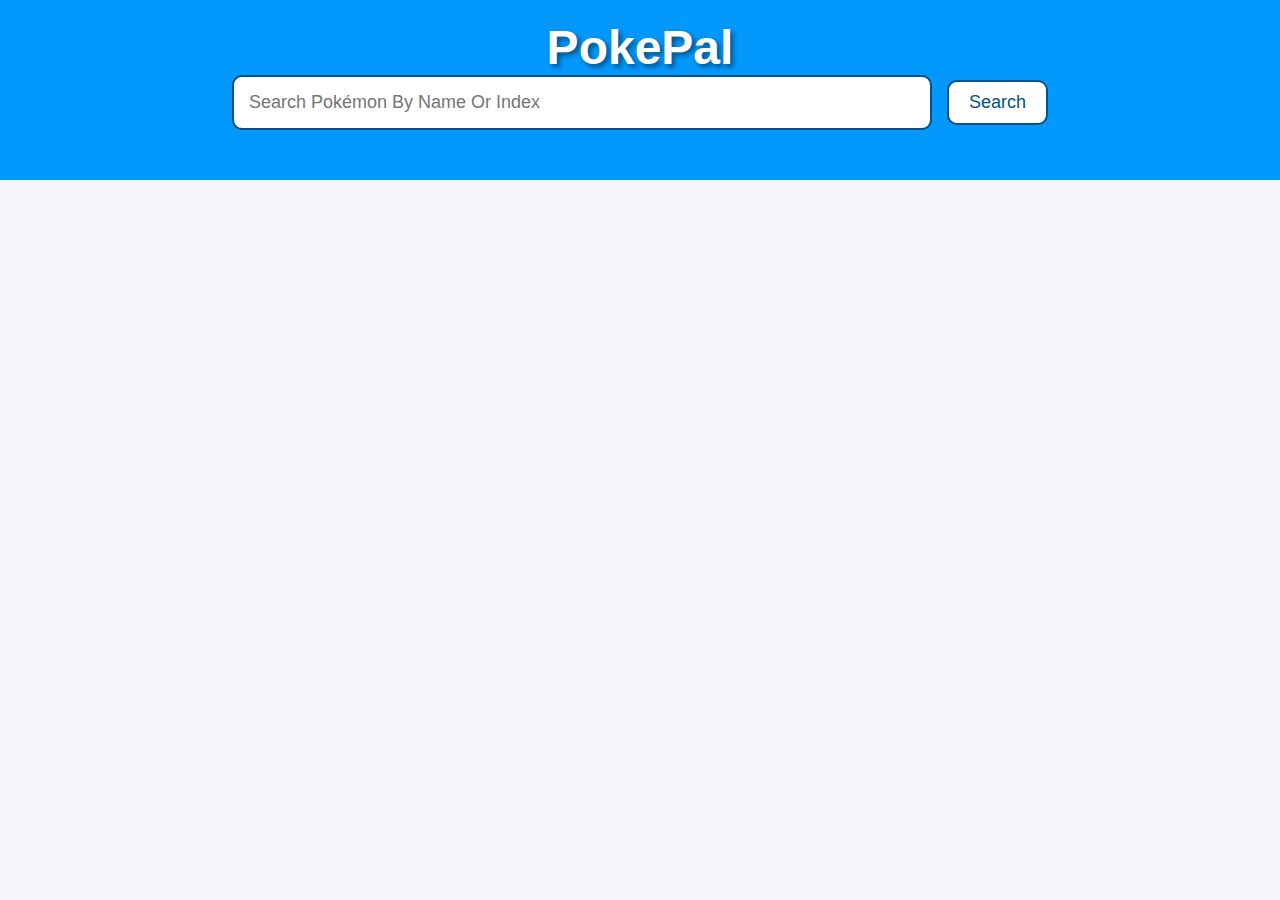
<file: index.html>
<!DOCTYPE html>
<html lang="en">
<head>
  <meta charset="UTF-8" />
  <meta name="viewport" content="width=device-width, initial-scale=1.0" />
  <link rel="stylesheet" href="index.css" />
  <title>PokePal</title>
</head>
<body>
  <header>
    <h1 id="headerText">PokePal</h1>
    <form id="form">
      <input type="text" id="input" placeholder="Search Pokémon by name or index" />
      <div id="btnContainer">
        <button type="submit">Search</button>
      </div>
    </form>
  </header>

  <section id="main">
    <div id="mainContentContainer"></div> <!-- Pokémon list will render here -->
  </section>

  <script src="index.js"></script>
</body>
</html>
</file>
<file: index.css>
/* General Reset and Box Sizing */
* {
  margin: 0;
  padding: 0;
  box-sizing: border-box;
}

/* Header Styling */
header {
  background: #0398fc;
  text-align: center;
  padding: 20px 0;
  margin-bottom: 20px;
}

#headerText {
  font-size: 3em;
  color: #fff;
  text-transform: capitalize;
  text-shadow: 3px 3px 5px #035185;
}

/* Search Form Styling */
#form {
  display: flex;
  justify-content: center;
  align-items: center;
  margin-bottom: 30px;
}

input {
  width: 70%;
  max-width: 700px;
  padding: 15px;
  border-radius: 10px;
  border: 2px solid #035185;
  font-size: 18px;
  text-transform: capitalize;
}

#btnContainer button {
  font-size: 18px;
  padding: 10px 20px;
  margin-left: 15px;
  border-radius: 10px;
  background-color: #fff;
  border: 2px solid #035185;
  color: #035185;
  transition: background 0.3s, color 0.3s;
}

#btnContainer button:hover {
  background-color: #035185;
  color: #fff;
  cursor: pointer;
}

/* Main Content Styling */
#mainContentContainer {
  display: flex;
  flex-wrap: wrap;
  justify-content: space-evenly;
  padding: 20px;
  gap: 20px;
}

/* Pokémon Card Styling */
.pokemonInitial {
  width: 300px;
  background-color: #fff;
  border-radius: 10px;
  box-shadow: 0 8px 16px rgba(0, 0, 0, 0.1);
  transition: transform 0.3s;
  position: relative;
}

.pokemonInitial:hover {
  transform: translateY(-10px);
}

/* Pokémon Image Container */
#img-container {
  width: 100%;
  height: 300px;
  display: flex;
  justify-content: center;
  align-items: center;
  overflow: hidden;
}

#img-container img {
  width: 60%;
  height: auto;
  object-fit: contain;
  transition: transform 0.3s;
}

.pokemonInitial:hover #img-container img {
  transform: scale(1.2);
  cursor: pointer;
}

/* Pokémon ID Container */
#p-Container {
  display: flex;
  justify-content: flex-end;
}

#p-Container p {
  background-color: #03dbfc;
  padding: 10px 15px;
  font-size: 1.2em;
  font-weight: 600;
  border-top-left-radius: 5px;
  border-bottom-left-radius: 5px;
}

/* Pokémon Name Styling */
#nameContainer {
  display: flex;
  justify-content: center;
  align-items: center;
  padding: 15px;
  text-align: center;
}

#nameContainer span {
  font-size: 1.6em;
  font-weight: 700;
  color: #035185;
}

#nameContainer span a {
  text-decoration: none;
  color: inherit;
  transition: color 0.3s;
}

#nameContainer span:hover a {
  color: #07619d;
  cursor: pointer;
}

/* Responsive Design */
@media (max-width: 768px) {
  input {
    width: 90%;
  }

  .pokemonInitial {
    width: 100%;
  }

  #img-container {
    height: 250px;
  }
}

@media (max-width: 480px) {
  #headerText {
    font-size: 2.2em;
  }

  input {
    font-size: 16px;
    padding: 10px;
  }

  #btnContainer button {
    font-size: 16px;
  }

  .pokemonInitial {
    width: 100%;
  }
}

  /*--------------------------page 2 styles*------------------------------*/

/* Body and Main Section */
body {
  font-family: 'Arial', sans-serif;
  background-color: #f4f4f9;
  color: #333;
}

.mainSection {
  padding: 20px;
  max-width: 1200px;
  margin: 0 auto;
}

/* Header */
.header {
  display: flex;
  justify-content: space-between;
  align-items: center;
  padding: 15px;
  background-color: #0398fc;
  border-radius: 10px;
  color: white;
}

.home-icon {
  margin-left: 15px;
  font-size: 2em;
  color: #fff;
  background: none;
  border: none;
}
.home-icon a{
  background: none;
  color: none;
}
.home-icon a i{
  color: #035185;
}
.home-icon:hover {
  cursor: pointer;
  color: #000;
  transition: color 0.3s ease, transform 0.3s ease;
  transform: scale(0.9);
}

.centered-text {
  text-align: center;
}

.pokemon-name {
  font-size: 2.3em;
  font-weight: 700;
  text-transform: capitalize;
  margin-bottom: 10px;
  color: white;
}

.num {
  font-size: 1.4em;
  margin-right: 15px;
}

/* Image Container */
.imageContainer {
  display: flex;
  justify-content: center;
  align-items: center;
  margin: 40px 0;
}

.imageContainer i {
  font-size: 2em;
  cursor: pointer;
}

.img {
  width: 300px;
  height: 300px;
  object-fit: contain;
  margin: 0 20px;
}

/* Info Section */
.infoContainer {
  text-align: center;
  padding: 20px;
  background-color: #fff;
  border-radius: 10px;
  box-shadow: 0 8px 16px rgba(0, 0, 0, 0.1);
}

.typeOfPokemon {
  font-size: 1.5em;
  margin-bottom: 10px;
  text-transform: capitalize;
  color: #035185;
}

.about {
  font-size: 1.9rem;
  margin-top: 20px;
}

.info {
  display: flex;
  justify-content: space-around;
  margin: 20px 0;
}

.pokemonBodyInfo {
  width: 30%;
  background-color: #f4f4f9;
  padding: 10px;
  border-radius: 10px;
  box-shadow: 0 4px 8px rgba(0, 0, 0, 0.1);
}

.weight-header,
.height-header,
.move-header {
  font-size: 1.2em;
  font-weight: 600;
  margin-top: 10px;
}

/* Base Stats */
.baseStatsHeader {
  font-size: 2em;
  margin-bottom: 20px;
}

.stat-container {
  display: flex;
  justify-content: space-around;
  margin: 20px 0;
}

.outer {
  height: 160px;
  width: 160px;
  border-radius: 50%;
  position: relative;
  background-color: #e6e6e6;
  display: flex;
  align-items: center;
  justify-content: center;
  box-shadow: 6px 6px 10px rgba(0, 0, 0, 0.1), -6px -6px 10px rgba(255, 255, 255, 0.7);
}

.inner {
  height: 120px;
  width: 120px;
  border-radius: 50%;
  display: flex;
  align-items: center;
  justify-content: center;
  background-color: #fff;
  box-shadow: inset 4px 4px 6px rgba(0, 0, 0, 0.1), inset -4px -4px 6px rgba(255, 255, 255, 0.7);
}

.number {
  font-weight: 600;
  font-size: 1.4em;
  color: #555;
}

circle {
  fill: none;
  stroke: #0398fc;
  stroke-width: 20px;
  stroke-dasharray: 377;
  stroke-dashoffset: 377;
  transition: stroke-dashoffset 0.8s ease;
}

svg {
  position: absolute;
  top: 0;
  left: 0;
}

/* Responsive Design */
@media (max-width: 768px) {
  .pokemon-name {
    font-size: 1.8em;
  }

  .img {
    width: 200px;
    height: 200px;
  }

  .outer {
    height: 140px;
    width: 140px;
  }

  .inner {
    height: 100px;
    width: 100px;
  }
}

@media (max-width: 480px) {
  .header {
    flex-direction: column;
    align-items: center;
  }

  .num {
    margin-top: 10px;
  }

  .imageContainer {
    flex-direction: column;
  }

  .img {
    width: 150px;
    height: 150px;
  }
}
</file>
